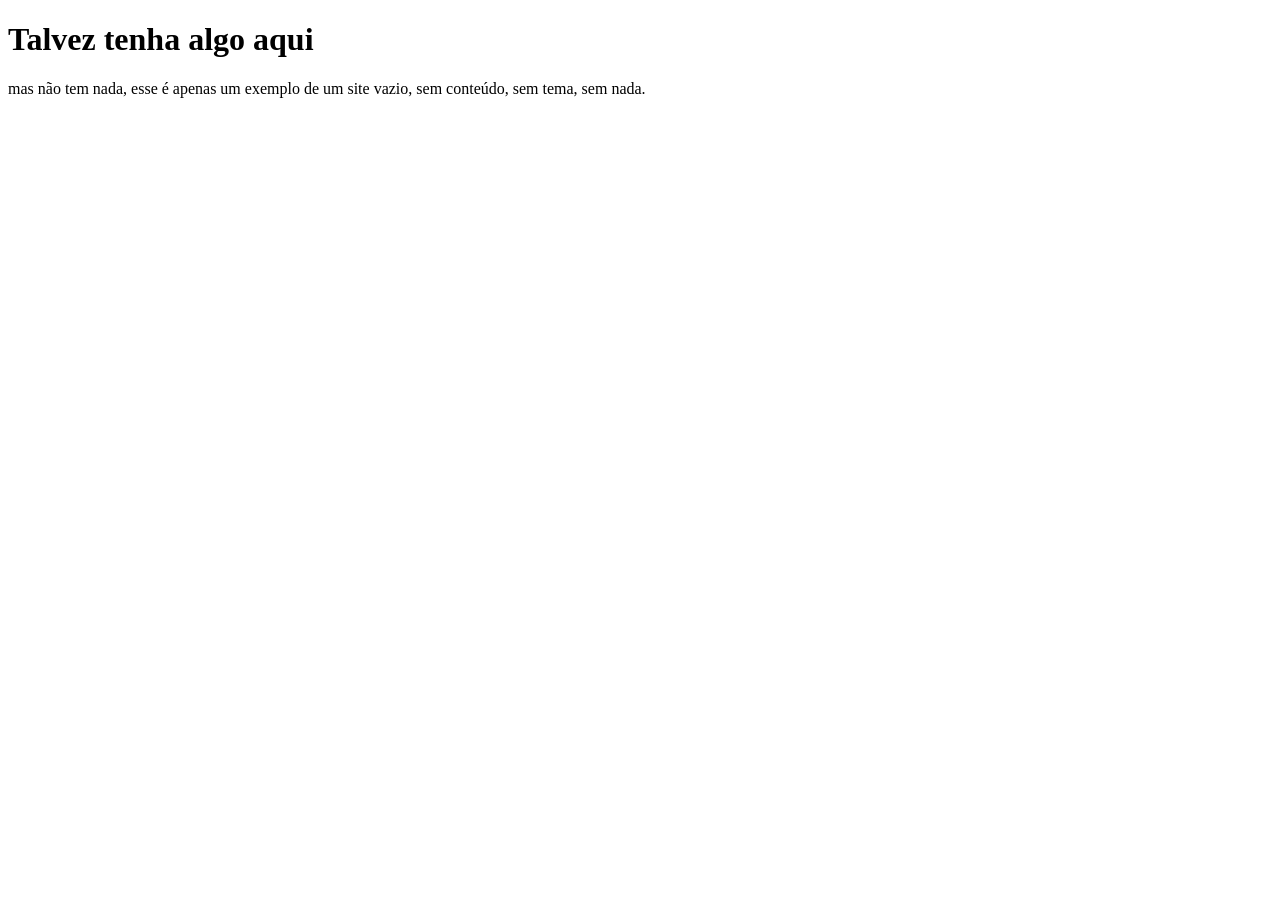
<file: Pagina.html>
<!DOCTYPE html>
<html lang="en">
<head>
    <meta charset="UTF-8">
    <meta name="viewport" content="width=device-width, initial-scale=1.0">
    <title>Document</title>
</head>
<body>
    <h1>Talvez tenha algo aqui</h1>
    <p>mas não tem nada, esse é apenas um exemplo de um site vazio, sem conteúdo, sem tema, sem nada.</p>
</body>
</html>
</file>
